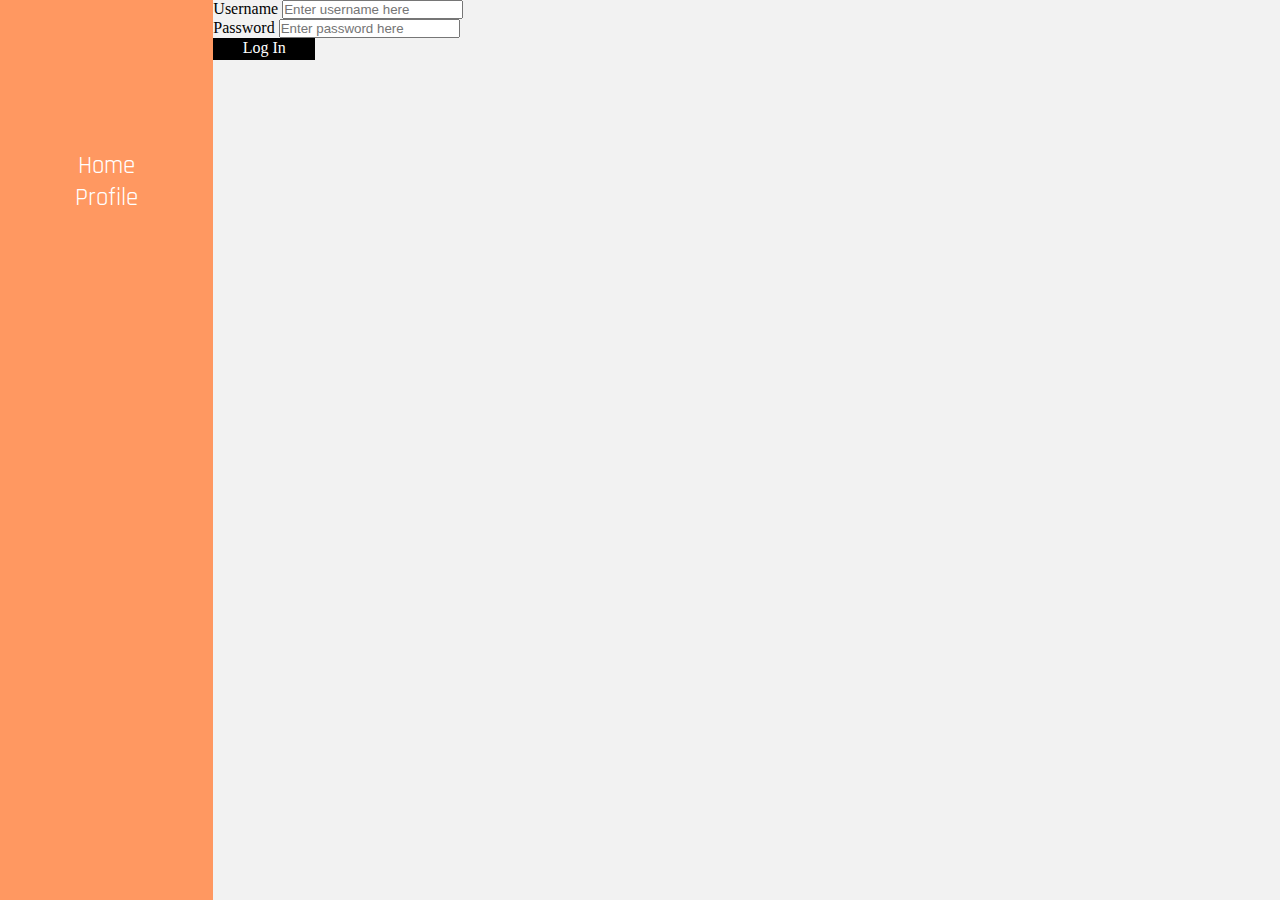
<file: index.html>
<!DOCTYPE html>
<html>
    <head>
        <title>Math Index</title>
        <link rel="stylesheet" href="style.css">
        <link href="https://fonts.googleapis.com/css?family=Rajdhani&display=swap" rel="stylesheet">
    </head>
    <body>
        <div class="wrapper">
            <div class="navBar">
                <nav>
                    <ul>
                        <li><a href="index.html">Home</a></li>
                        <li><a>Profile</a></li>
                    </ul>
                </nav>
            </div>
            <div class="screenBody">
                <div class="logInPage " id="logInPageId">
                    <p>Username <input type="text" name="usernameName" placeholder="Enter username here" id="usernameHome" value=""></p>
                    <p>Password <input type="password" name="passwordName" placeholder="Enter password here" id="passwordHome" value=""></p>
                    <p class="logInButton" id="homeScreenButton" onclick="logInFunction()">Log In</p>
                </div>
                <div class="loggedOnPage hidden" id="loggedOnPageId">
                    <h1 id="loggedOnPageWelcome"></h1>
                    <p id="userIdName">Name: </p>
                </div>
            </div>
        </div>
        <script type="text/javascript" src="script.js"></script>
    </body>
</html>
</file>
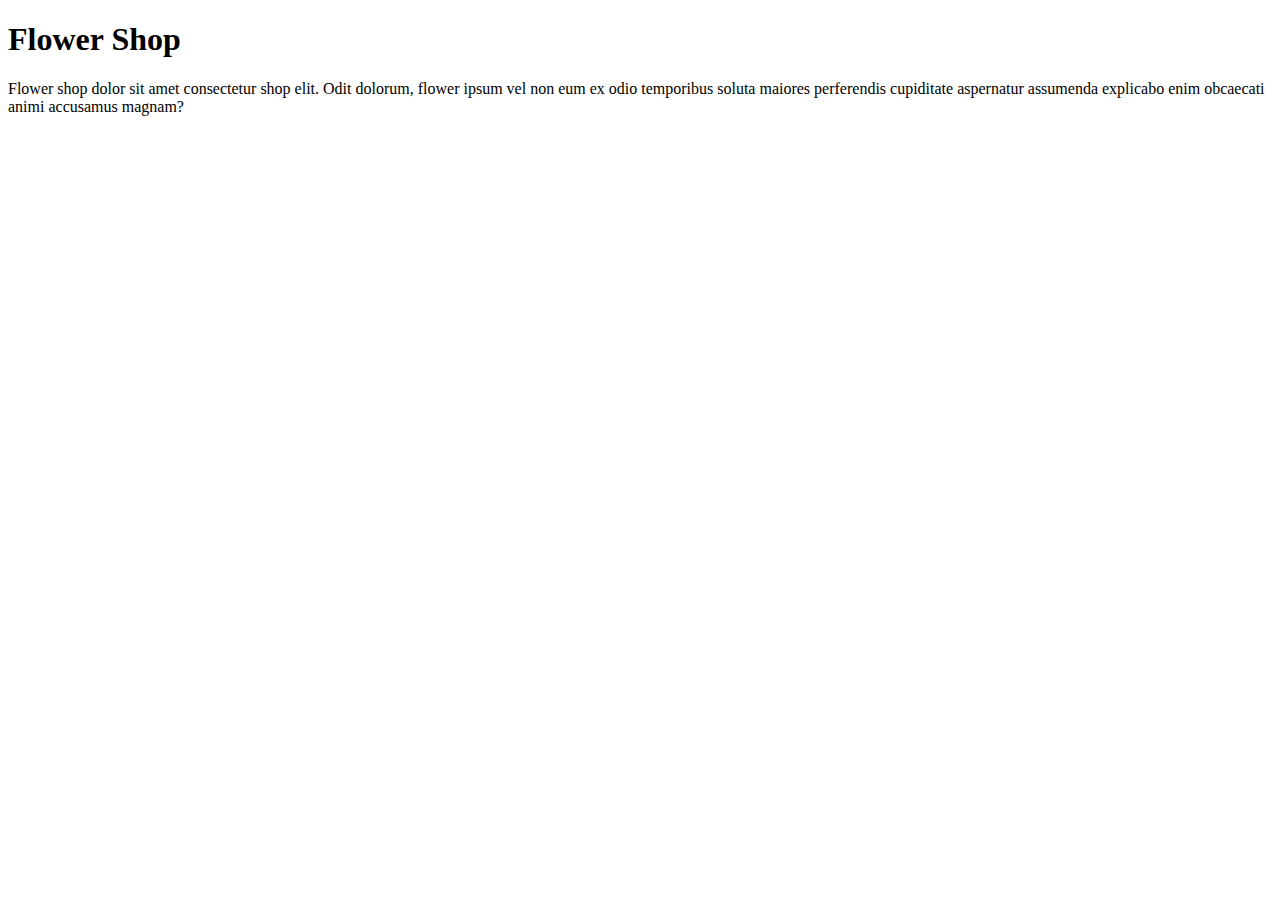
<file: flowerShop.html>
<!DOCTYPE html>
<html>
    <head>
        <title>Flower Shop</title>
    </head>
    <body>
        <h1>Flower Shop</h1>
        <p>Flower shop dolor sit amet consectetur shop elit. Odit dolorum, flower ipsum vel non eum ex odio temporibus soluta maiores perferendis cupiditate aspernatur assumenda explicabo enim obcaecati animi accusamus magnam?</p>
    </body>
</html>
</file>
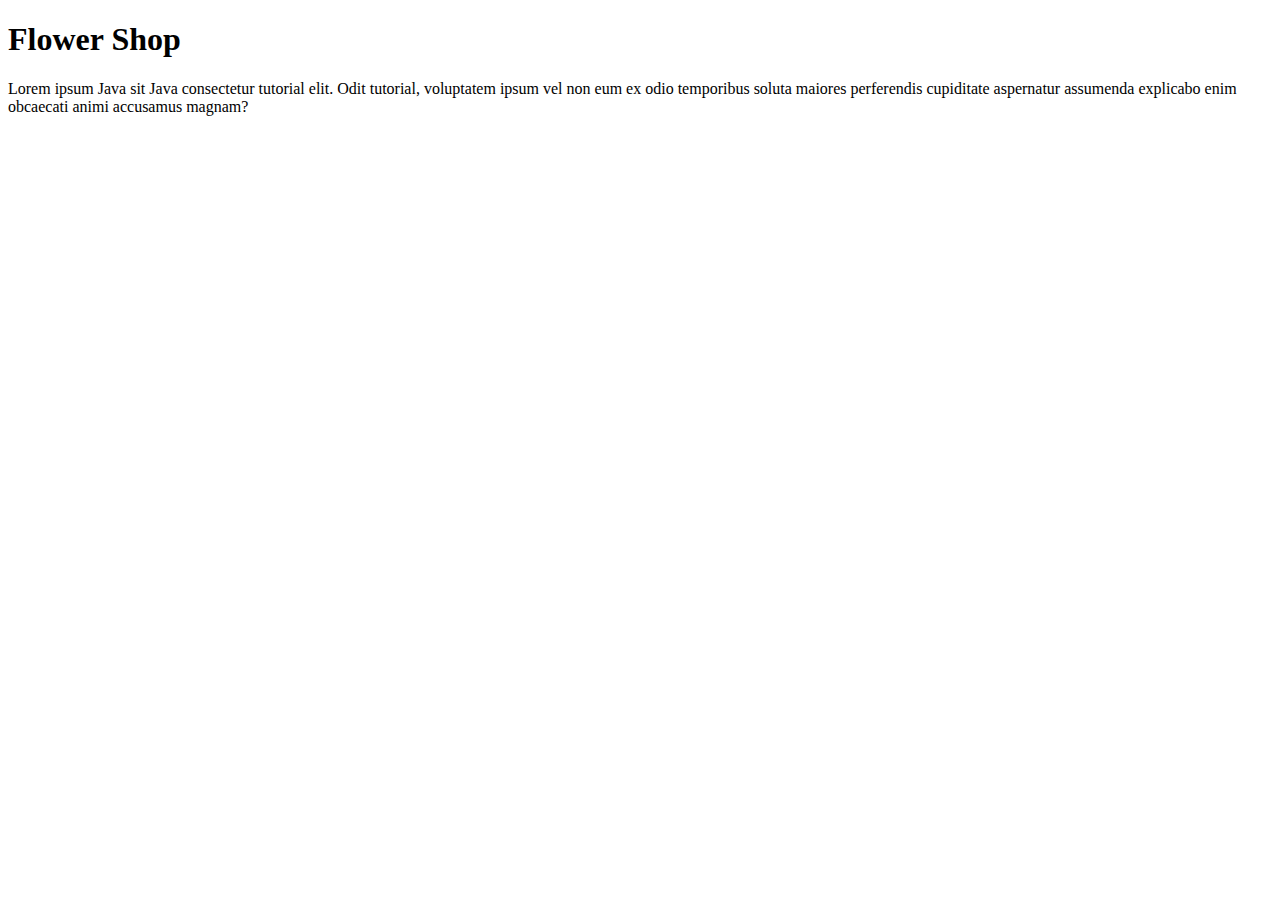
<file: javaTutorial.html>
<!DOCTYPE html>
<html>
    <head>
        <title>Java Tutorial</title>
    </head>
    <body>
        <h1>Flower Shop</h1>
        <p>Lorem ipsum Java sit Java consectetur tutorial elit. Odit tutorial, voluptatem ipsum vel non eum ex odio temporibus soluta maiores perferendis cupiditate aspernatur assumenda explicabo enim obcaecati animi accusamus magnam?</p>
    </body>
</html>
</file>
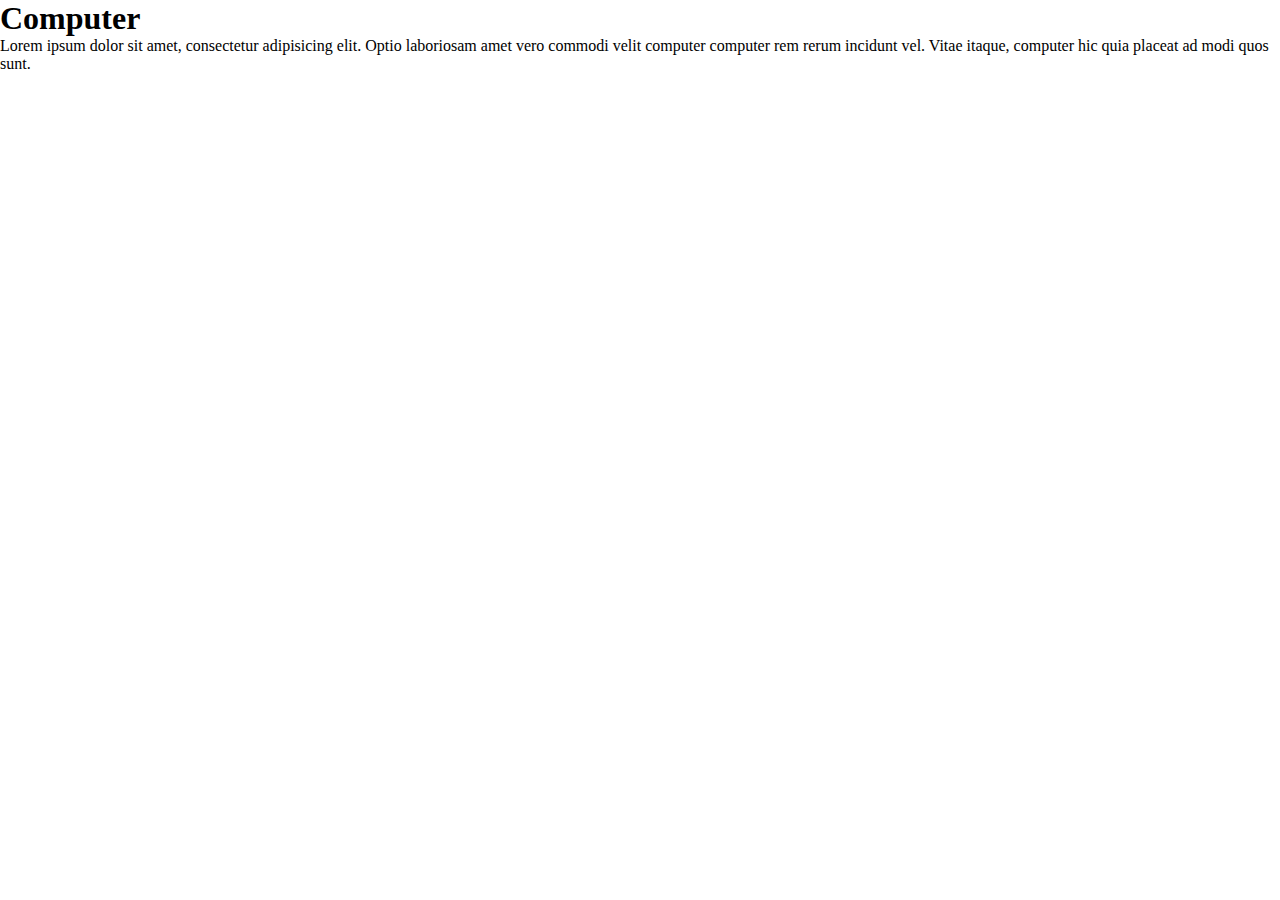
<file: pageOne.html>
<!DOCTYPE html>
<html>
    <head>
        
        <title id="pageIdTitleOne">Search Engine</title>
        <link rel="stylesheet" href="style.css">
    </head>
    <body>
        <h1>Computer</h1>
        <p id="paraIdTitleOnes">Lorem ipsum dolor sit amet, consectetur adipisicing elit. Optio laboriosam amet vero commodi velit computer computer rem rerum incidunt vel. Vitae itaque, computer hic quia placeat ad modi quos sunt.</p>
        <scsript rel="text/javascript" src="script.js"></sScript>
    </body>
    
</html>
</file>
<file: style.css>
*{
    padding: 0;
    margin: 0;
}
.wrapper{
    display: grid;
    grid-template-columns: 1fr 5fr;
}
.navBar{
    background: #ff9861;
    width: 1fr;
    height: 100vh;
    text-align: center;
}
ul li{
    list-style: none;
    position: relative;
    top: 150px;
}
ul li a{
    text-decoration: none;
    color: #ffffff;
    font-size: 25px;
    font-family: 'Rajdhani', sans-serif;
}
ul li a:hover{
    
}
.screenBody{
    background: #f2f2f2;
}
.hidden{
    display: none;
}
.logInButton{
    width: 100px;
    height: 20px;
    background: #000000;
    color: #ffffff;
    display: block;
    text-align: center;
    border: 1px solid #000000;
}
.logInButton:hover{
    background: #ffffff;
    cursor: pointer;
    color: #000000;

}
</file>
